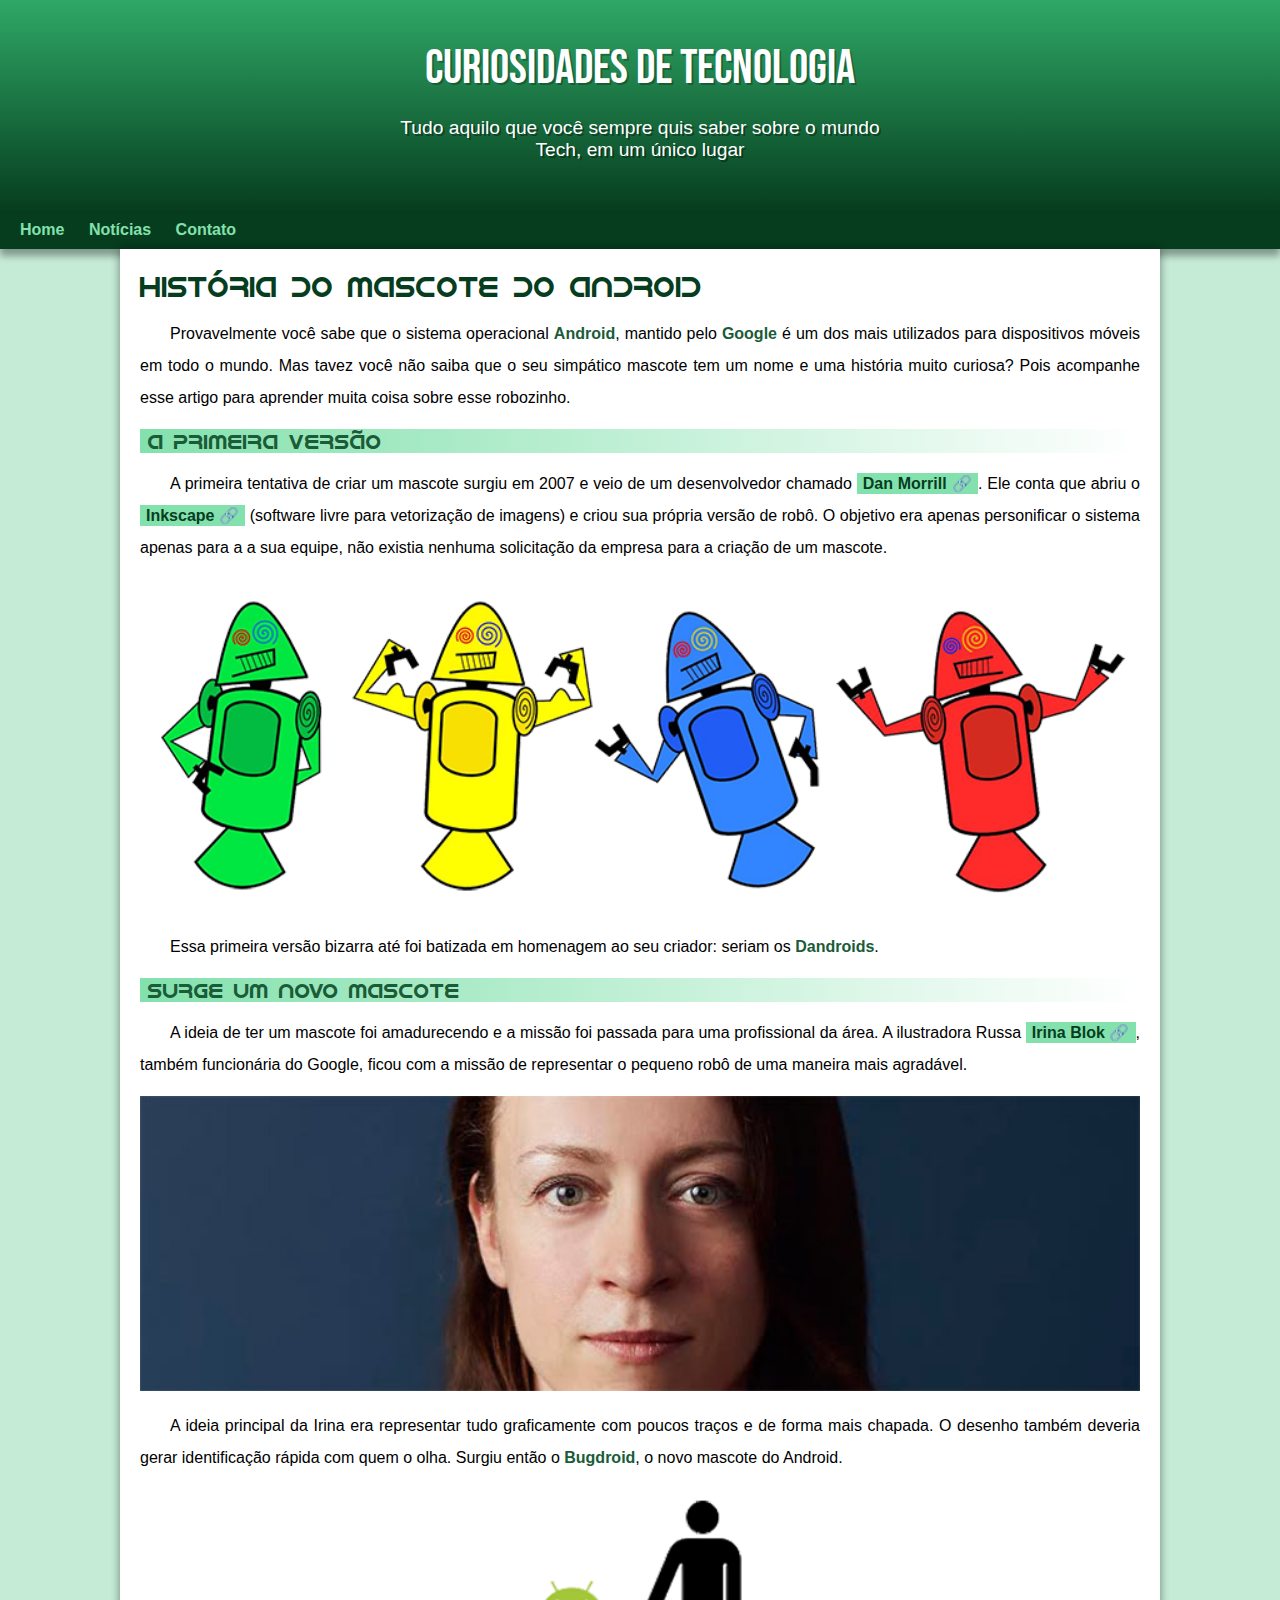
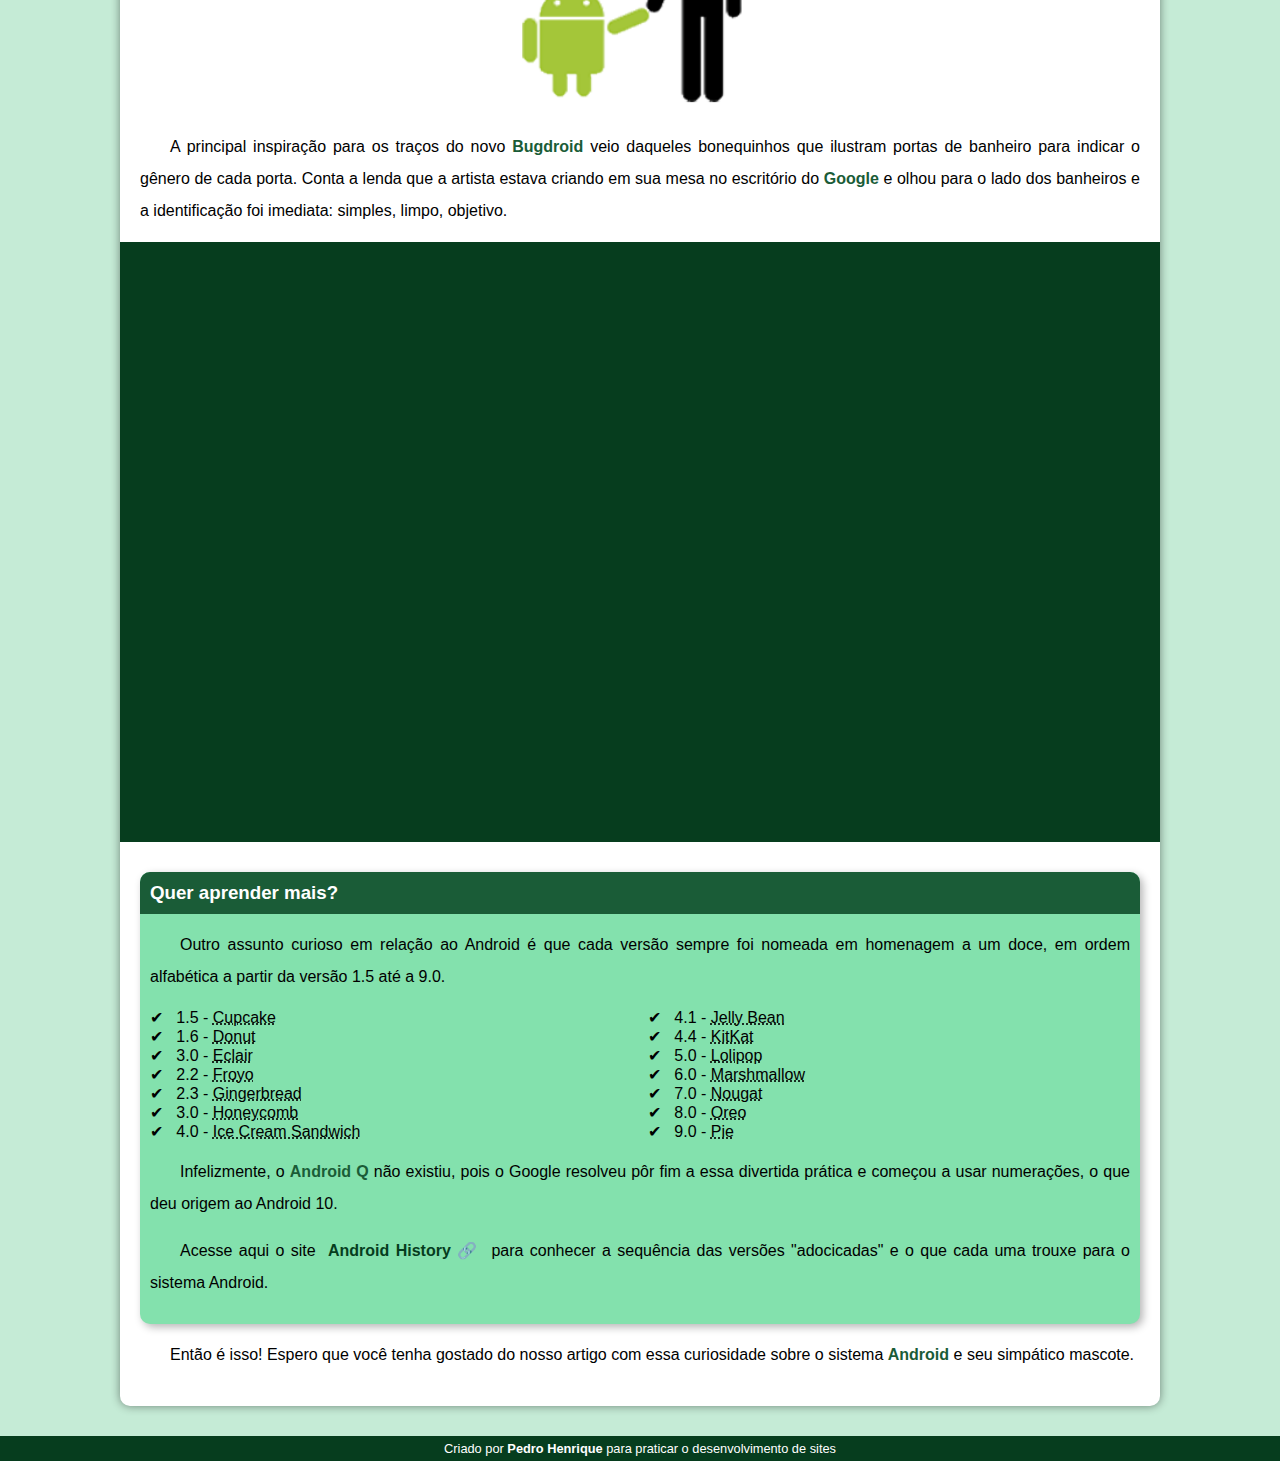
<file: index.html>
<!DOCTYPE html>
<html lang="pt-br">
<head>
    <meta charset="UTF-8">
    <meta name="viewport" content="width=device-width, initial-scale=1.0">
    <title>Como Surgiu o mascote do Android</title>
    <link rel="shortcut icon" href="imagens/favicon.ico" type="image/x-icon">
    <link rel="stylesheet" href="style/style.css">
</head>
<body>
    <header>
        <h1>Curiosidades de Tecnologia</h1>
        <p>Tudo aquilo que você sempre quis saber sobre o mundo Tech, em um único lugar</p>
    </header>
    <nav>
        <a href="#">Home</a>
        <a href="#">Notícias</a>
        <a href="#">Contato</a>
    </nav>
    <main>
        <article>
            <h1>História do Mascote do Android</h1>

            <p>
                Provavelmente você sabe que o sistema operacional <strong>Android</strong>, mantido pelo <strong>Google</strong> é um dos mais utilizados para dispositivos móveis em todo o mundo. Mas tavez você não saiba que o seu simpático mascote tem um nome e uma história muito curiosa? Pois acompanhe esse artigo para aprender muita coisa sobre esse robozinho.
            </p>

            <h2>
                A primeira versão
            </h2>

            <p>
                A primeira tentativa de criar um mascote surgiu em 2007 e veio de um desenvolvedor chamado <a href="https://androidcommunity.com/dan-morrill-shows-us-the-android-mascot-that-almost-was-20130103/" target="_blank" class="externo">Dan Morrill</a>. Ele conta que abriu o <a href="https://inkscape.org/pt-br/" target="_blank" class="externo">Inkscape</a> (software livre para vetorização de imagens) e criou sua própria versão de robô. O objetivo era apenas personificar o sistema apenas para a a sua equipe, não existia nenhuma solicitação da empresa para a criação de um mascote.
            </p>

            <picture>
                <source media="(max-width: 670px)" srcset="imagens/dan-droids-pq.png">
                <img src="imagens/dan-droids.png" alt="Primeiro mascote do Android">
            </picture>

            <p>
                Essa primeira versão bizarra até foi batizada em homenagem ao seu criador: seriam os <strong>Dandroids</strong>.
            </p>

            <h2>
                Surge um novo mascote
            </h2>

            <p>
                A ideia de ter um mascote foi amadurecendo e a missão foi passada para uma profissional da área. A ilustradora Russa <a href="https://www.irinablok.com/android" target="_blank" class="externo">Irina Blok</a>, também funcionária do Google, ficou com a missão de representar o pequeno robô de uma maneira mais agradável.
            </p>

            <picture>
                <source media="(max-width: 670px)" srcset="imagens/irina-blok-pq.jpg">
                <img src="imagens/irina-blok.jpg" alt="Irina Block, criadora do Bugdroid">
            </picture>

            <p>
                A ideia principal da Irina era representar tudo graficamente com poucos traços e de forma mais chapada. O desenho também deveria gerar identificação rápida com quem o olha. Surgiu então o <strong>Bugdroid</strong>, o novo mascote do Android.
            </p>

            <img src="imagens/bugdroid.png" class="pequena" alt="Bugdroid">

            <p>
                A principal inspiração para os traços do novo <strong>Bugdroid</strong> veio daqueles bonequinhos que ilustram portas de banheiro para indicar o gênero de cada porta. Conta a lenda que a artista estava criando em sua mesa no escritório do <strong>Google</strong> e olhou para o lado dos banheiros e a identificação foi imediata: simples, limpo, objetivo.
            </p>

            <div class="video">
                <iframe width="560" height="315" src="https://www.youtube.com/embed/l2UDgpLz20M?si=jmbhZaPrvWlL7IS6" title="YouTube video player" frameborder="0" allow="accelerometer; autoplay; clipboard-write; encrypted-media; gyroscope; picture-in-picture; web-share" allowfullscreen></iframe>
            </div>
            
            <aside>
                <h3>
                    Quer aprender mais?
                </h3>

                <p>
                    Outro assunto curioso em relação ao Android é que cada versão sempre foi nomeada em homenagem a um doce, em ordem alfabética a partir da versão 1.5 até a 9.0.
                </p>

                <ul>
                    <li>
                        1.5 - <abbr title="Bolo de copo">Cupcake</abbr>
                    </li>

                    <li>
                        1.6 - <abbr title="Rosquinha">Donut</abbr>
                    </li>

                    <li>
                        3.0 - <abbr title="Bomba">Eclair</abbr>
                    </li>

                    <li>
                        2.2 - <abbr title="Iogurte Congelado">Froyo</abbr>
                    </li>

                    <li>
                        2.3 - <abbr title="Biscoito de Gengibre">Gingerbread</abbr>
                    </li>

                    <li>
                        3.0 - <abbr title="Favo de mel">Honeycomb</abbr>
                    </li>

                    <li>
                        4.0 - <abbr title="Sanduíche de Sorvete">Ice Cream Sandwich</abbr>
                    </li>

                    <li>
                        4.1 - <abbr title="Jujuba">Jelly Bean</abbr>
                    </li>

                    <li>
                        4.4 - <abbr title="KitKat">KitKat</abbr>
                    </li>

                    <li>
                        5.0 - <abbr title="Pirulito">Lolipop</abbr>
                    </li>

                    <li>
                        6.0 - <abbr title="Marshmallow">Marshmallow</abbr>
                    </li>

                    <li>
                        7.0 - <abbr title="Torrone">Nougat</abbr>
                    </li>

                    <li>
                        8.0 - <abbr title="Oreo">Oreo</abbr>
                    </li>

                    <li>
                        9.0 - <abbr title="Torta">Pie</abbr>
                    </li>
                </ul>

                <p>
                    Infelizmente, o <strong>Android Q</strong> não existiu, pois o Google resolveu pôr fim a essa divertida prática e começou a usar numerações, o que deu origem ao Android 10.
                </p>
                
                <p>
                    Acesse aqui o site <a href="https://www.android.com/intl/en_uk/history/#/donut" target="_blank" class="externo">Android History</a> para conhecer a sequência das versões "adocicadas" e o que cada uma trouxe para o sistema Android.
                </p>

            </aside>
            
            <p>Então é isso! Espero que você tenha gostado do nosso artigo com essa curiosidade sobre o sistema <strong>Android</strong> e seu simpático mascote.</p>
        </article>
    </main>
    <footer>
        <p>
            Criado por <a href="https://github.com/pedrohebp" target="_blank">Pedro Henrique</a> para praticar o desenvolvimento de sites
        </p>
    </footer>
</body>
</html>
</file>
<file: style/style.css>
@charset "UTF-8";

@import url('https://fonts.googleapis.com/css2?family=Bebas+Neue&display=swap');

@font-face {
    font-family: 'Android';
    src: url('../fontes/idroid.otf') format('opentype');
    font-weight: normal;
}

/*
#c5ebd6
#83e1ad
#3ddc84
#2fa866
#1a5c37
#063d1e
*/

:root {
    --cor0: #c5ebd6;
    --cor1: #83e1ad;
    --cor2: #3ddc84;
    --cor3: #2fa866;
    --cor4: #1a5c37;
    --cor5: #063d1e;

    --fonte-padrão: Arial, Verdana, Halvetica, sans-serif;
    --fonte-destaque: 'Bebas Neue', sans-serif;
    --fonte-android: 'Android', sans-serif;
}

* {
    margin: 0px;
    padding: 0px;
}

header {
    background-image: linear-gradient(to bottom, var(--cor3), var(--cor5));
    min-height: 150px;
    text-align: center;
    padding-top: 40px;
}

header > h1 {
    color: white;
    font-family: var(--fonte-destaque);
    font-size: 3em;
    font-weight: normal;
    margin-bottom: 20px;
    text-shadow: 2px 2px 0px rgba(0, 0, 0, 0.274);
}

header > p {
    font-family: var(--fonte-padrão);
    font-size: 1.2em;
    color: white;
    max-width: 500px;
    padding-left: 10px;
    padding-right: 10px;
    margin: auto;
    padding-bottom: 50px;
    text-shadow: 2px 2px 0px rgba(0, 0, 0, 0.37);
}

nav {
    background-color: var(--cor5);
    padding: 10px;
    box-shadow: 0px 7px 7px rgba(0, 0, 0, 0.349);
}

nav > a {
    color: var(--cor1);
    padding: 10px;
    border-radius: 5px;
    text-decoration: none;
    font-weight: bold;
    transition-duration: .3s;
}

nav > a:hover {
    background-color: var(--cor3);
    color: var(--cor5);
}

body {
    background-color: var(--cor0);
    font-family: var(--fonte-padrão);
}

a.externo::after {
    content: '\00A0\1F517';
}

main {

    min-width: 300px;
    max-width: 1000px;
    margin: auto;
    margin-bottom: 30px;
    padding: 20px;
    background-color: white;
    box-shadow: 0px 0px 10px rgba(0, 0, 0, 0.445);
    border-bottom-left-radius: 10px;
    border-bottom-right-radius: 10px;
}

main h1 {
    color: var(--cor5);
    font-family: var(--fonte-android);
    font-weight: normal;
    font-size: 1.8em;
}

main h2 {
    font-family:var(--fonte-android);
    color: var(--cor4);
    font-size: 1.3em;
    font-weight: normal;
    background-image: linear-gradient(to right, var(--cor1), transparent);
    text-indent: 8px;
}

main p {
    margin: 15px 0px;
    text-align: justify;
    text-indent: 30px;
    font-size: 1em;
    line-height: 2em;
}

main strong {
    color: var(--cor4);
    font-weight: bold;
    
}

main a {
    text-decoration: none;
    font-weight: bold;
    color: var(--cor5);
    background-color: var(--cor1);
    padding: 2px 6px;
}

main a:hover {
    text-decoration: underline;
    color: var(--cor4);
}

main img {
    width: 100% ;
}

main img.pequena {
    max-width: 350px;
    display: block;
    margin: auto;
}

div.video {
    background-color: var(--cor5);
    margin: 0px -20px 30px -20px;
    padding: 20px;
    padding-bottom: 58%;
    position: relative;
}

div.video > iframe {
    position: absolute;
    top: 5%;
    left: 5%;
    width: 90%;
    height: 90%;
}

aside {
    background-color: var(--cor1);
    padding: 10px;
    border-radius: 10px;
    box-shadow: 3px 3px 8px rgba(0, 0, 0, 0.295);
}

aside > h3 {
    background-color: var(--cor4);
    color: white;
    padding: 10px;
    margin: -10px -10px 0px -10px;
    border-radius: 10px 10px 0px 0px;
}

aside > ul {
    list-style: "\2714\00A0\00A0";
    list-style-position: inside;
    columns: 2;
}

footer {
    background-color: var(--cor5);
    color: white;
    text-align: center;
    font-size: 0.8em;
    padding: 5px;
}

footer a {
    color: white;
    font-weight: bolder;
    text-decoration: none;
}

footer a:hover {
    text-decoration: underline;
    color: var(--cor1);
}
</file>
